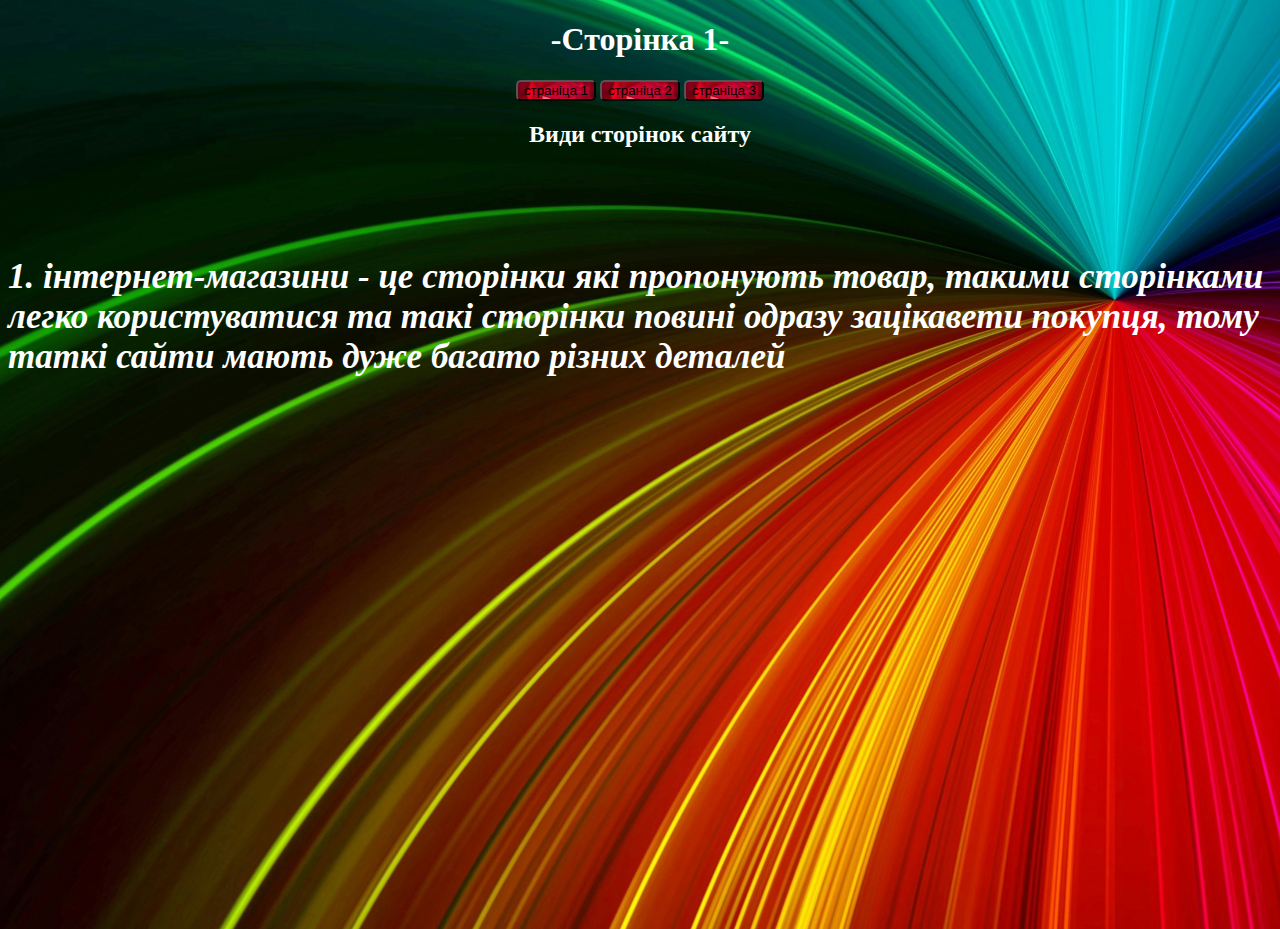
<file: index.html>
<!DOCTYPE html>
<html>
<head>
	<meta charset="utf-8">
	<meta name="viewport" content="width=device-width, initial-scale=1">
	<title>домашня робота</title>
	<link rel="stylesheet" href="tttt.css">
</head>
	<body>
		<h1 class="yy">-Сторінка 1-</h1>
				<div class="ff">
			<button type="button" onclick="location.href='https://rezistar.github.io/iii/'">страніца 1</button>
			<button type="button" onclick="location.href='https://rezistar.github.io/iiii/'">страніца 2</button>
			<button type="button" onclick="location.href='https://rezistar.github.io/iiiii/'">страніца 3</button>
		</div>
		<h2 title="так ви навелись на текст тоді я молодець :)" class="yy">Види сторінок сайту</h2>
		<br>
		<br>
		<br>
		<p class="yy"><i>
		1. інтернет-магазини - це сторінки які пропонують товар, такими сторінками легко користуватися та такі сторінки повині одразу зацікавети покупця, тому таткі сайти мають дуже багато різних деталей </i></p>
	</body>
</html>
</file>
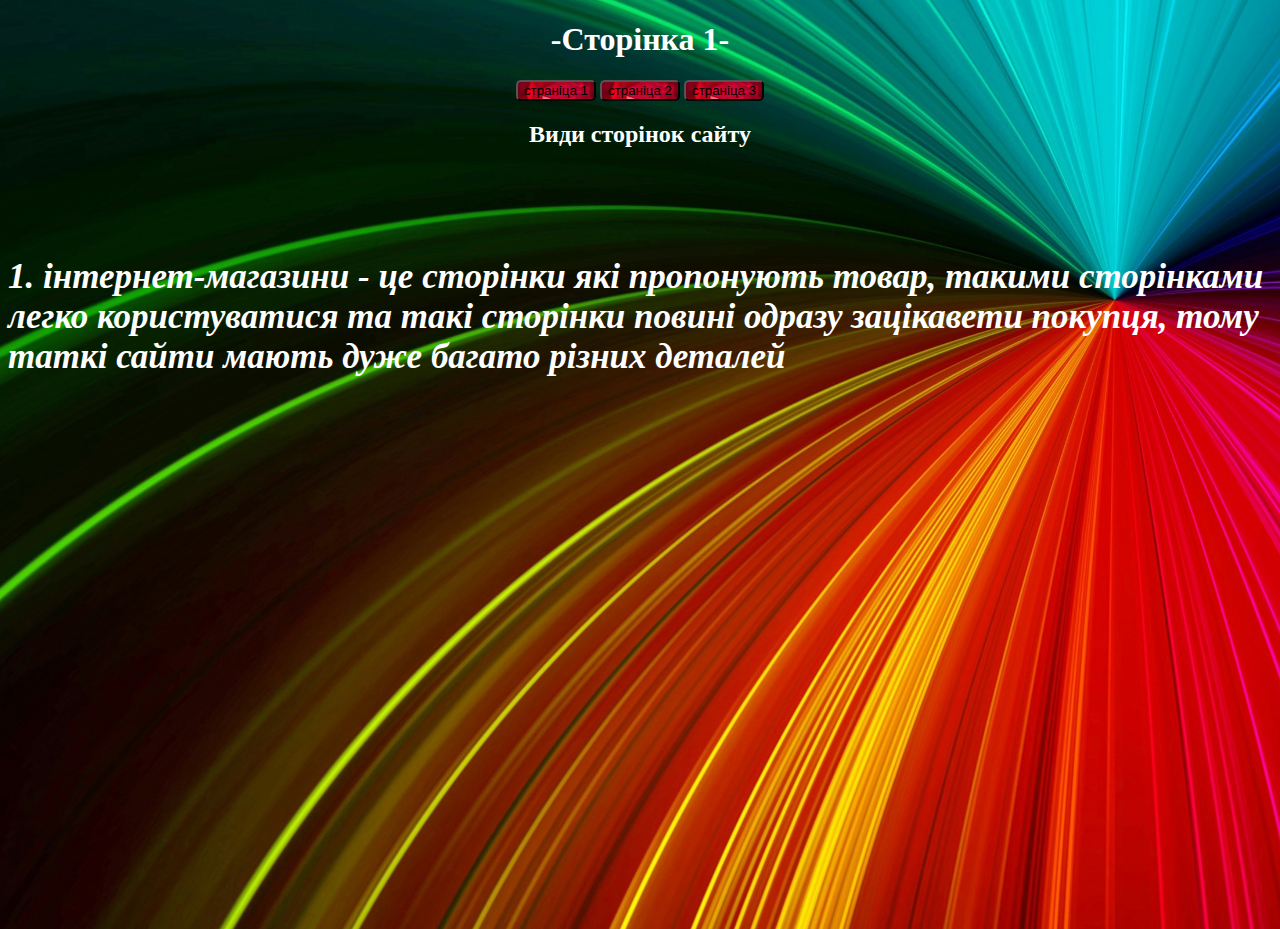
<file: n_1.html>
<!DOCTYPE html>
<html>
<head>
	<meta charset="utf-8">
	<meta name="viewport" content="width=device-width, initial-scale=1">
	<title>домашня робота</title>
	<link rel="stylesheet" href="tttt.css">
</head>
	<body>
		<h1 class="yy">-Сторінка 1-</h1>
				<div class="ff">
			<button type="button" onclick="location.href='n_1.html'">страніца 1</button>
			<button type="button" onclick="location.href='n_2.html'">страніца 2</button>
			<button type="button" onclick="location.href='n_3.html'">страніца 3</button>
		</div>
		<h2 title="так ви навелись на текст тоді я молодець :)" class="yy">Види сторінок сайту</h2>
		<br>
		<br>
		<br>
		<p class="yy"><i>
		1. інтернет-магазини - це сторінки які пропонують товар, такими сторінками легко користуватися та такі сторінки повині одразу зацікавети покупця, тому таткі сайти мають дуже багато різних деталей </i></p>
	</body>
</html>
</file>
<file: tttt.css>
.ff{
	text-align: center;
	width: 500xp;
	color: white;
}
h1{
	text-align: center;
}
h2{
	text-align: center;
}
p1{
	display: inline;
}
p{
	font-weight: bold;
	font-size: 35px;
	text-emphasis-color: #ffffff;
}
body {
  background: url(4348e2f778963c78d3c73239a0305ddf.jpg);
  height: 100vh;
  background-repeat: no-repeat;
  background-size: cover;
}
.yy{
	color: white;
}
button {
	border-radius: 5px;
	background: url(simple-ruby-color-texture-background_922038-540.png);
}
</file>
